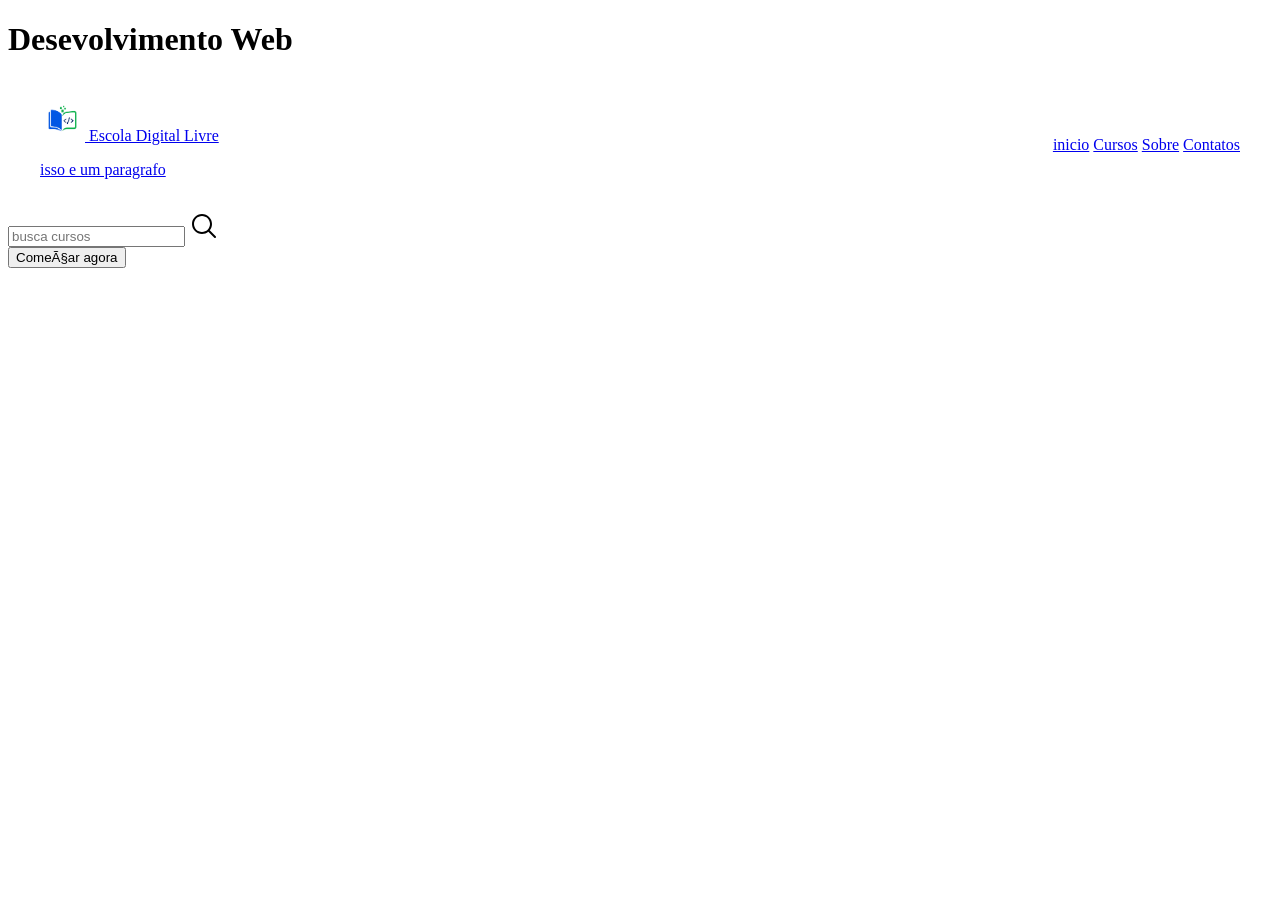
<file: index.html>
<!DOCTYPE html>
<!-- Declara que este documento usa HTML5 -->

    <meta charset="pt-BR">
    <!-- Elemento raiz da página. lang="pt-BR" define o idioma -->
    
</head>
<!-- informacões bastidores: não aparecem diretamente na tela -->
    
</body> <!--codificação de caracteres, garante acentos corretos -->
<h1>Desevolvimento Web</h1>
<!--Ativa a responsividade em dispositivos móveis -->

<title>Escola Digital Livre</title><!--titulo exibido na oba do navegador-->

<link rel="stylesheet" href="style.css">
<!--- conecta o arquivo de estilo (CSS) -->
<h1></h1>
<!--tudo que o user vê e interoge fica aqui-->

<header class="header">
<!--Tag semantica: indica o cabeçalho da página-->

<div class="header-container">
    <!--Container que agrupa e centraliza o conteúdo do header-->

    <a href="#" class="logo">
        <!--Logo clicável, leva para a home-->
    
<img src="./assets/logo.png" alt="" width="60xp">

<span closs="logo-text"> <!--span coloca e nuda textos-->
    <span closs="logo-title">Escola Digital Livre</span>
     </span>
     <p>isso e um paragrafo</p>
</a>

<nav closs="main-nav">
    <!--Tag semantica para o menu de navegação-->
    <a href="index.html" closs="nav-link active">inicio</a>
    <!-- o A e o Link para navegação/href e o caminho da página/active destaca o página atual -->
    <a href="./cursos.html" closs="nav-link">Cursos</a>
    <a href="#">Sobre</a>
    <a href="#">Contatos</a>
</nav>

</div class="header-ations">
      <!--agrupa os botoes de busca e botao CTA -->
      <div class="search-box">
           <input type="text" placeholder="busca cursos">
           <!-- input campo de entrada/placeholder some assim que o usuario digita -->
       <svg xmlns="http://www.w3.org/2000/svg" x="0px" y="0px" width="30" height="30" viewBox="0 0 30 30">
            <path d="M 13 3 C 7.4889971 3 3 7.4889971 3 13 C 3 18.511003 7.4889971 23 13 23 C 15.396508 23 17.597385 22.148986 19.322266 20.736328 L 25.292969 26.707031 A 1.0001 1.0001 0 1 0 26.707031 25.292969 L 20.736328 19.322266 C 22.148986 17.597385 23 15.396508 23 13 C 23 7.4889971 18.511003 3 13 3 z M 13 5 C 17.430123 5 21 8.5698774 21 13 C 21 17.430123 17.430123 21 13 21 C 8.5698774 21 5 17.430123 5 13 C 5 8.5698774 8.5698774 5 13 5 z"></path>
            </svg>


            </div>

            <button class="btn-primary">Começar agora</button>
            <!-- Botões para ações na página -->
       </div>
       </div>
       <header>
    </body>
    </html>
</file>
<file: style.css>
/variaveis globais cores e demais elementos do site/

:root {
    --color-primary: #4F46E5;  /*COR PRINCIPAL*/
    --color-primary-dark: #4339ca;  /*versão escura*/
    --color-text: #1e1b2e; /*cor do texto principal*/
    --color-text-light: #6b7280; /*cor do texto secundário*/
    --color-border: #e5e7eb; /*cor da borda*/
    --color-bg: #fff;
    --font-main: 'Inter', sans-serif; /fonte/
}   
/reset basico remove os espaçamentos padrões do navegador/
*{
    margin: 0; /espaçamento externo/
    padding: 0; /espaçamento interno/
    box-sizing: border-box; /padding e border não aumentam o tamanho do elemento/
}

body {
    font-family: var(--font-main); /tipo da fonte do projeto/
    
} 
/header/
.header {
    width: 100%;
    background-color: var(--color-bg);
    border-bottom: 1px solid var(--color-border); /* borda inferior*/
    position: sticky; /header "gruda" no topo ao rolar a pagina/
    top: 0;
    z-index: 100; /* garante que o header fique acima de outros elementos no caso ficando fixo */
}
    .header-container {
        max-width: 1200px; /* largura máxima do conteudo */
        margin: 0 auto; /* centraliza o conteudo */
        padding: 16px  24px; /* espaçamento interno do header */;
        display: flex; /* organiza os elementos em linha */
        align-items: center; /* alinha os elementos verticalmente */
        justify-content: space-between; /* os coisos ficam nas pontas*/
        gap: 24px; /* espaçamento entre os elementos */
    }
/logo/
.logo {
    display: flex; /* organiza os elementos em linha */
    align-items: center; /* alinha os elementos verticalmente */
    gap: 12px;
    text-decoration: none;
}

.logo img {
    width: 45px; /* largura da logo */
    height: 45px; /* altura da logo */
    object-fit: contain; /* garante que a imagem não distorça */
}

.logo-text {
    display: flex; /* organiza os elementos em linha */
    flex-direction: column; /* titulo em cima,subtitulo embaixo */
}

.logo-title {
    font-size: 16px; /* tamanho da fonte do titulo */
    font-weight: 700; /* negrito */
    color: var(--color-text);
}
</file>
